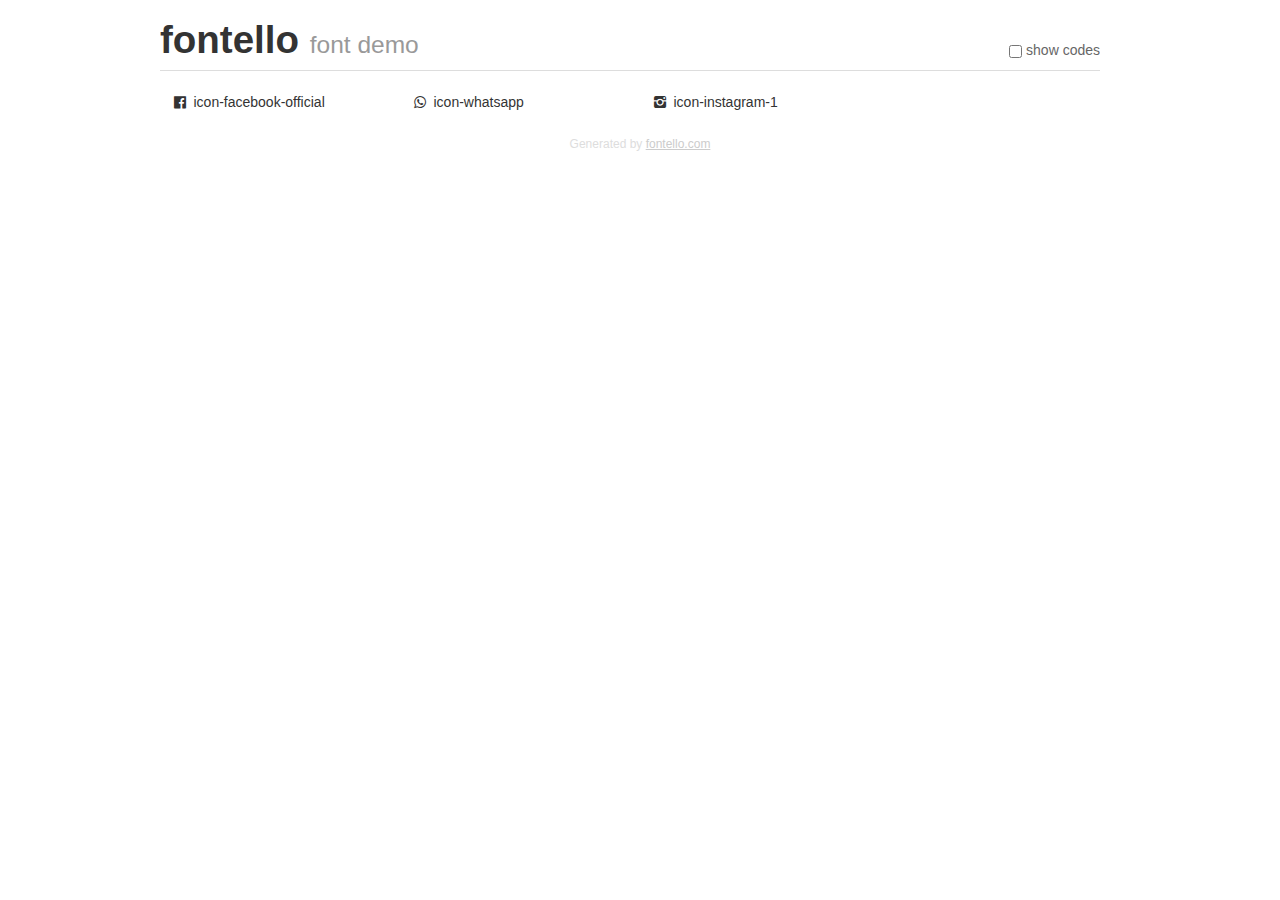
<file: fontello-6aff93e5/demo.html>
<!DOCTYPE html>
<html>
  <head><!--[if lt IE 9]><script language="javascript" type="text/javascript" src="//html5shim.googlecode.com/svn/trunk/html5.js"></script><![endif]-->
    <meta charset="UTF-8"><style>/*
 * Bootstrap v2.2.1
 *
 * Copyright 2012 Twitter, Inc
 * Licensed under the Apache License v2.0
 * http://www.apache.org/licenses/LICENSE-2.0
 *
 * Designed and built with all the love in the world @twitter by @mdo and @fat.
 */
.clearfix {
  *zoom: 1;
}
.clearfix:before,
.clearfix:after {
  display: table;
  content: "";
  line-height: 0;
}
.clearfix:after {
  clear: both;
}
html {
  font-size: 100%;
  -webkit-text-size-adjust: 100%;
  -ms-text-size-adjust: 100%;
}
a:focus {
  outline: thin dotted #333;
  outline: 5px auto -webkit-focus-ring-color;
  outline-offset: -2px;
}
a:hover,
a:active {
  outline: 0;
}
button,
input,
select,
textarea {
  margin: 0;
  font-size: 100%;
  vertical-align: middle;
}
button,
input {
  *overflow: visible;
  line-height: normal;
}
button::-moz-focus-inner,
input::-moz-focus-inner {
  padding: 0;
  border: 0;
}
body {
  margin: 0;
  font-family: "Helvetica Neue", Helvetica, Arial, sans-serif;
  font-size: 14px;
  line-height: 20px;
  color: #333;
  background-color: #fff;
}
a {
  color: #08c;
  text-decoration: none;
}
a:hover {
  color: #005580;
  text-decoration: underline;
}
.row {
  margin-left: -20px;
  *zoom: 1;
}
.row:before,
.row:after {
  display: table;
  content: "";
  line-height: 0;
}
.row:after {
  clear: both;
}
[class*="span"] {
  float: left;
  min-height: 1px;
  margin-left: 20px;
}
.container,
.navbar-static-top .container,
.navbar-fixed-top .container,
.navbar-fixed-bottom .container {
  width: 940px;
}
.span12 {
  width: 940px;
}
.span11 {
  width: 860px;
}
.span10 {
  width: 780px;
}
.span9 {
  width: 700px;
}
.span8 {
  width: 620px;
}
.span7 {
  width: 540px;
}
.span6 {
  width: 460px;
}
.span5 {
  width: 380px;
}
.span4 {
  width: 300px;
}
.span3 {
  width: 220px;
}
.span2 {
  width: 140px;
}
.span1 {
  width: 60px;
}
[class*="span"].pull-right,
.row-fluid [class*="span"].pull-right {
  float: right;
}
.container {
  margin-right: auto;
  margin-left: auto;
  *zoom: 1;
}
.container:before,
.container:after {
  display: table;
  content: "";
  line-height: 0;
}
.container:after {
  clear: both;
}
p {
  margin: 0 0 10px;
}
.lead {
  margin-bottom: 20px;
  font-size: 21px;
  font-weight: 200;
  line-height: 30px;
}
small {
  font-size: 85%;
}
h1 {
  margin: 10px 0;
  font-family: inherit;
  font-weight: bold;
  line-height: 20px;
  color: inherit;
  text-rendering: optimizelegibility;
}
h1 small {
  font-weight: normal;
  line-height: 1;
  color: #999;
}
h1 {
  line-height: 40px;
}
h1 {
  font-size: 38.5px;
}
h1 small {
  font-size: 24.5px;
}
body {
  margin-top: 90px;
}
.header {
  position: fixed;
  top: 0;
  left: 50%;
  margin-left: -480px;
  background-color: #fff;
  border-bottom: 1px solid #ddd;
  padding-top: 10px;
  z-index: 10;
}
.footer {
  color: #ddd;
  font-size: 12px;
  text-align: center;
  margin-top: 20px;
}
.footer a {
  color: #ccc;
  text-decoration: underline;
}
.the-icons {
  font-size: 14px;
  line-height: 24px;
}
.switch {
  position: absolute;
  right: 0;
  bottom: 10px;
  color: #666;
}
.switch input {
  margin-right: 0.3em;
}
.codesOn .i-name {
  display: none;
}
.codesOn .i-code {
  display: inline;
}
.i-code {
  display: none;
}
@font-face {
      font-family: 'fontello';
      src: url('./font/fontello.eot?40922811');
      src: url('./font/fontello.eot?40922811#iefix') format('embedded-opentype'),
           url('./font/fontello.woff?40922811') format('woff'),
           url('./font/fontello.ttf?40922811') format('truetype'),
           url('./font/fontello.svg?40922811#fontello') format('svg');
      font-weight: normal;
      font-style: normal;
    }
     
     
    .demo-icon
    {
      font-family: "fontello";
      font-style: normal;
      font-weight: normal;
      speak: never;
     
      display: inline-block;
      text-decoration: inherit;
      width: 1em;
      margin-right: .2em;
      text-align: center;
      /* opacity: .8; */
     
      /* For safety - reset parent styles, that can break glyph codes*/
      font-variant: normal;
      text-transform: none;
     
      /* fix buttons height, for twitter bootstrap */
      line-height: 1em;
     
      /* Animation center compensation - margins should be symmetric */
      /* remove if not needed */
      margin-left: .2em;
     
      /* You can be more comfortable with increased icons size */
      /* font-size: 120%; */
     
      /* Font smoothing. That was taken from TWBS */
      -webkit-font-smoothing: antialiased;
      -moz-osx-font-smoothing: grayscale;
     
      /* Uncomment for 3D effect */
      /* text-shadow: 1px 1px 1px rgba(127, 127, 127, 0.3); */
    }
     </style>
    <link rel="stylesheet" href="css/animation.css"><!--[if IE 7]><link rel="stylesheet" href="css/" + font.fontname + "-ie7.css"><![endif]-->
    <script>
      function toggleCodes(on) {
        var obj = document.getElementById('icons');
      
        if (on) {
          obj.className += ' codesOn';
        } else {
          obj.className = obj.className.replace(' codesOn', '');
        }
      }
      
    </script>
  </head>
  <body>
    <div class="container header">
      <h1>fontello <small>font demo</small></h1>
      <label class="switch">
        <input type="checkbox" onclick="toggleCodes(this.checked)">show codes
      </label>
    </div>
    <div class="container" id="icons">
      <div class="row">
        <div class="the-icons span3" title="Code: 0xf230"><i class="demo-icon icon-facebook-official">&#xf230;</i> <span class="i-name">icon-facebook-official</span><span class="i-code">0xf230</span></div>
        <div class="the-icons span3" title="Code: 0xf232"><i class="demo-icon icon-whatsapp">&#xf232;</i> <span class="i-name">icon-whatsapp</span><span class="i-code">0xf232</span></div>
        <div class="the-icons span3" title="Code: 0xf32d"><i class="demo-icon icon-instagram-1">&#xf32d;</i> <span class="i-name">icon-instagram-1</span><span class="i-code">0xf32d</span></div>
      </div>
    </div>
    <div class="container footer">Generated by <a href="https://fontello.com">fontello.com</a></div>
  </body>
</html>
</file>
<file: fontello-6aff93e5/css/animation.css>
/*
   Animation example, for spinners
*/
.animate-spin {
  -moz-animation: spin 2s infinite linear;
  -o-animation: spin 2s infinite linear;
  -webkit-animation: spin 2s infinite linear;
  animation: spin 2s infinite linear;
  display: inline-block;
}
@-moz-keyframes spin {
  0% {
    -moz-transform: rotate(0deg);
    -o-transform: rotate(0deg);
    -webkit-transform: rotate(0deg);
    transform: rotate(0deg);
  }

  100% {
    -moz-transform: rotate(359deg);
    -o-transform: rotate(359deg);
    -webkit-transform: rotate(359deg);
    transform: rotate(359deg);
  }
}
@-webkit-keyframes spin {
  0% {
    -moz-transform: rotate(0deg);
    -o-transform: rotate(0deg);
    -webkit-transform: rotate(0deg);
    transform: rotate(0deg);
  }

  100% {
    -moz-transform: rotate(359deg);
    -o-transform: rotate(359deg);
    -webkit-transform: rotate(359deg);
    transform: rotate(359deg);
  }
}
@-o-keyframes spin {
  0% {
    -moz-transform: rotate(0deg);
    -o-transform: rotate(0deg);
    -webkit-transform: rotate(0deg);
    transform: rotate(0deg);
  }

  100% {
    -moz-transform: rotate(359deg);
    -o-transform: rotate(359deg);
    -webkit-transform: rotate(359deg);
    transform: rotate(359deg);
  }
}
@-ms-keyframes spin {
  0% {
    -moz-transform: rotate(0deg);
    -o-transform: rotate(0deg);
    -webkit-transform: rotate(0deg);
    transform: rotate(0deg);
  }

  100% {
    -moz-transform: rotate(359deg);
    -o-transform: rotate(359deg);
    -webkit-transform: rotate(359deg);
    transform: rotate(359deg);
  }
}
@keyframes spin {
  0% {
    -moz-transform: rotate(0deg);
    -o-transform: rotate(0deg);
    -webkit-transform: rotate(0deg);
    transform: rotate(0deg);
  }

  100% {
    -moz-transform: rotate(359deg);
    -o-transform: rotate(359deg);
    -webkit-transform: rotate(359deg);
    transform: rotate(359deg);
  }
}
</file>
